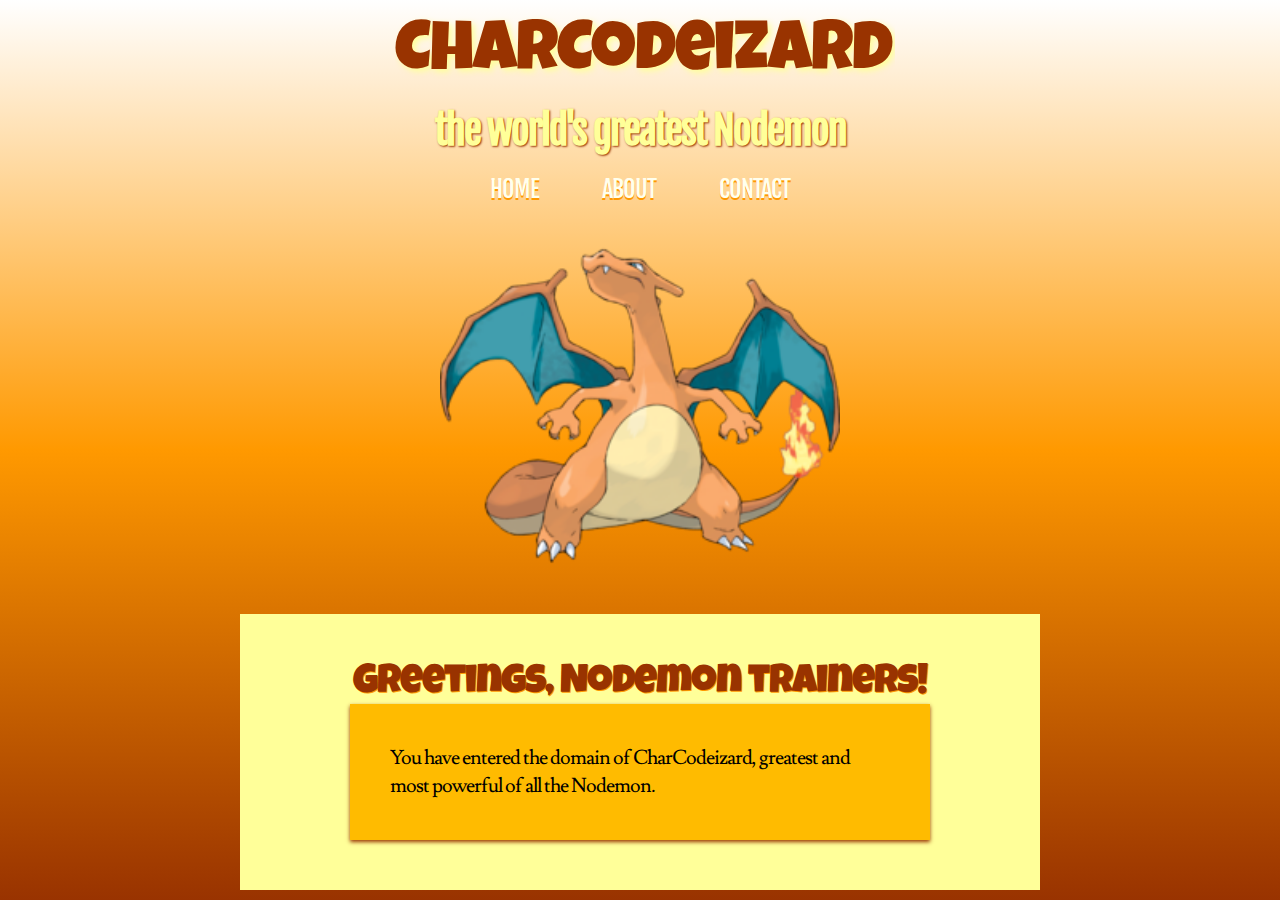
<file: index.html>
<!DOCTYPE html>
<html>

<head>
    <meta http-equiv="Content-Type" content="text/html; charset=utf-8" />
    <title>CharCodeizard: The World's Greatest Nodemon</title>
    <link rel="stylesheet" type="text/css" href="./style.css" />
    <style>
        @import url('https://fonts.googleapis.com/css?family=Luckiest+Guy|Fjalla+One|Lusitana');
    </style>
</head>

<body>
    <header>
        <h1>CharCodeizard</h1>
        <h2>the world's greatest Nodemon</h2>
        <nav>
            <ul>
                <li class="lit"><a href="/">Home</a></li>
                <li class="lit"><a href="about.html">About</a></li>
                <li class="lit"><a href="contact.html">Contact</a></li>
            </ul>
        </nav>
    </header>

    <center><img src="charcodeizard.png" /></center>

    <article>
        <h3>Greetings, Nodemon trainers!</h3>
        <section>
            You have entered the domain of CharCodeizard, greatest and most powerful of all the Nodemon.
        </section>
    </article>
</body>

</html>
</file>
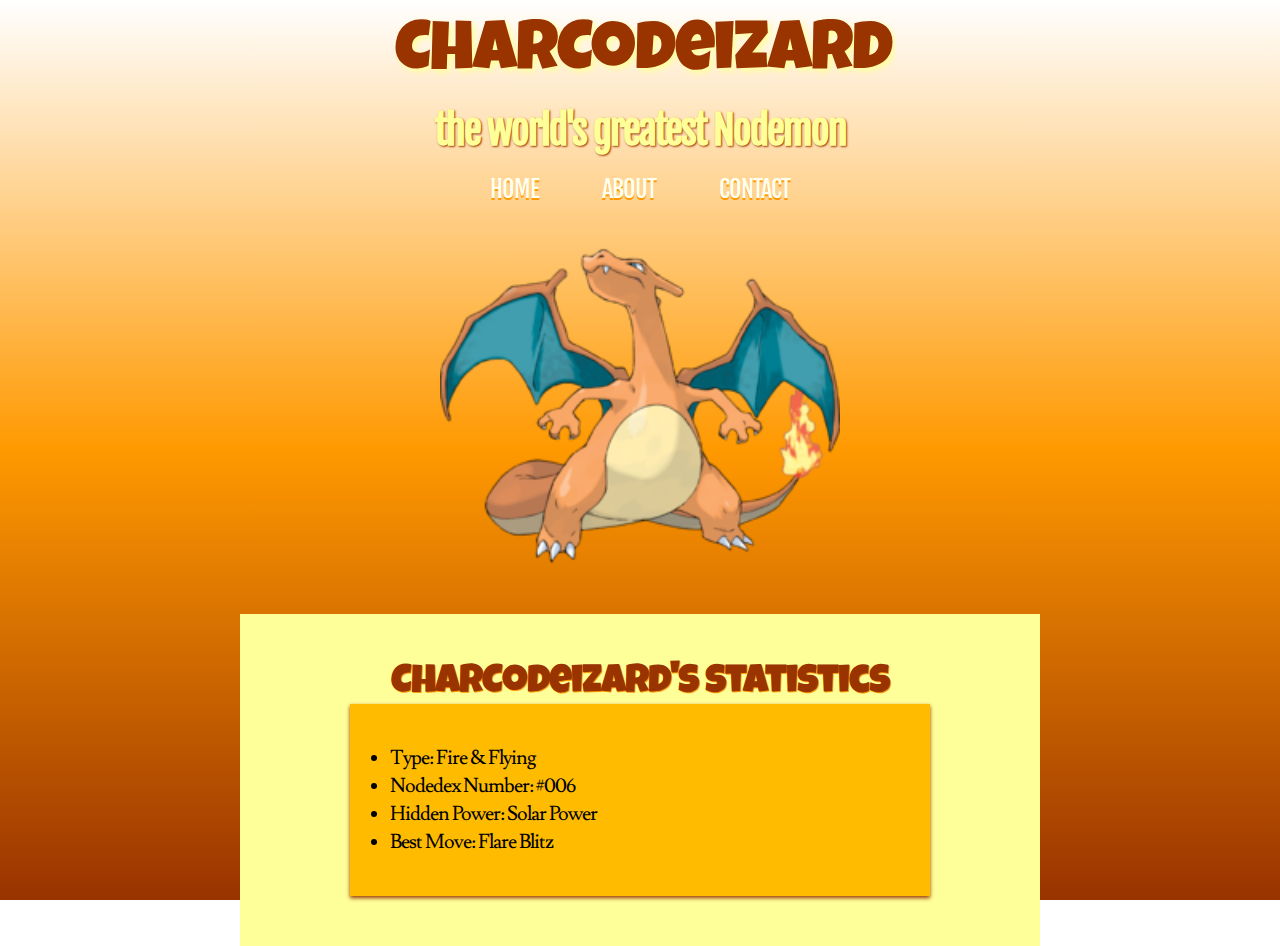
<file: about.html>
<!DOCTYPE html>
<html>

<head>
    <meta http-equiv="Content-Type" content="text/html; charset=utf-8" />
    <title>About CharCodeizard: The World's Greatest Nodemon</title>
    <link rel="stylesheet" type="text/css" href="style.css" />
    <style>
        @import url('https://fonts.googleapis.com/css?family=Luckiest+Guy|Fjalla+One|Lusitana');
    </style>
</head>

<body>
    <header>
        <h1>CharCodeizard</h1>
        <h2>the world's greatest Nodemon</h2>
        <nav>
            <ul>
                <li class="lit"><a href="/">Home</a></li>
                <li class="lit"><a href="about.html">About</a></li>
                <li class="lit"><a href="contact.html">Contact</a></li>
            </ul>
        </nav>
    </header>

    <center><img src="charcodeizard.png" /></center>

    <article>
        <h3>CharCodeizard's statistics</h3>
        <section>
            <ul>
                <li>Type: Fire & Flying</li>
                <li>Nodedex Number: #006</li>
                <li>Hidden Power: Solar Power</li>
                <li>Best Move: Flare Blitz</li>
            </ul>
        </section>
    </article>
</body>

</html>
</file>
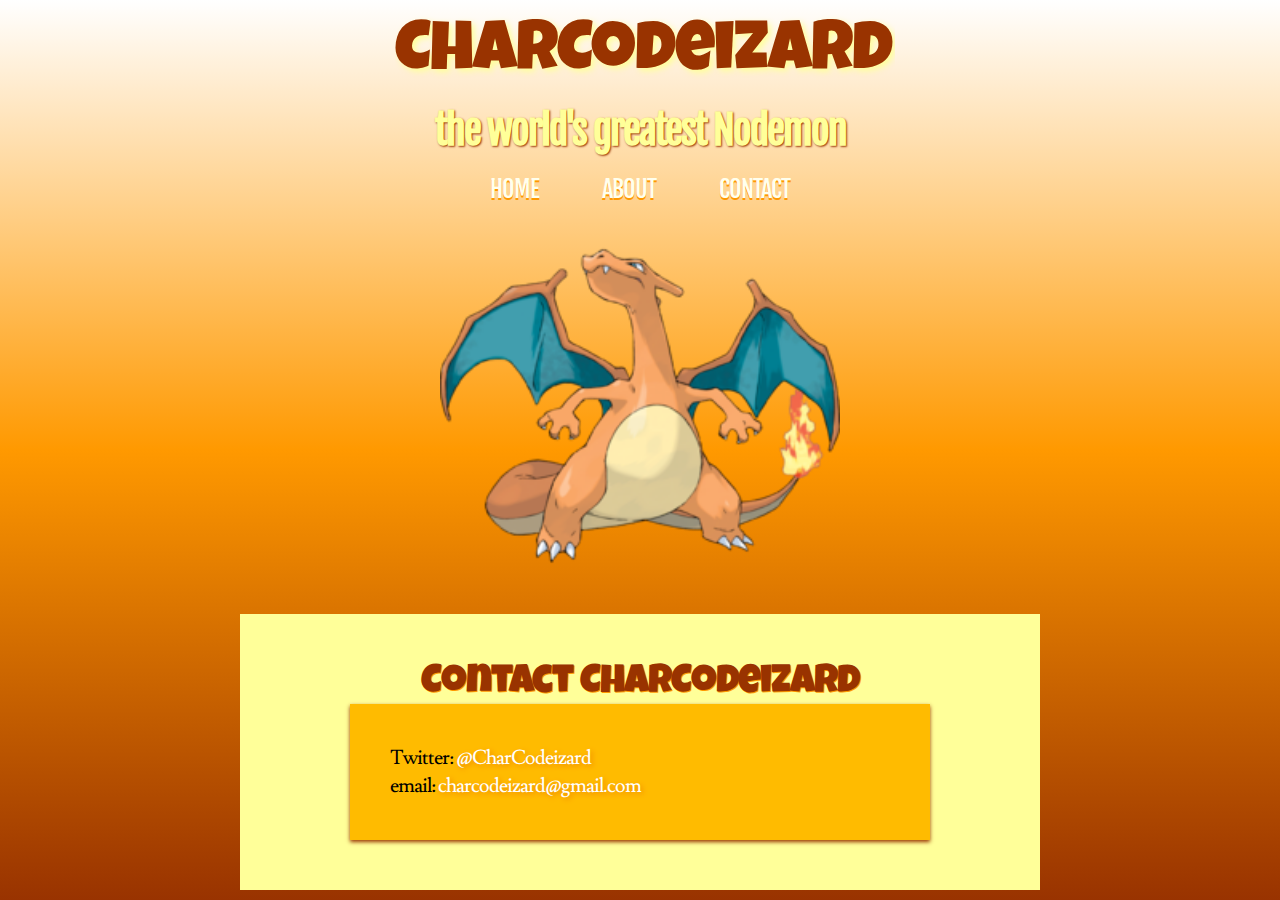
<file: contact.html>
<!DOCTYPE html>
<html>

<head>
    <meta http-equiv="Content-Type" content="text/html; charset=utf-8" />
    <title>Contact CharCodeizard: The World's Greatest Nodemon</title>
    <link rel="stylesheet" type="text/css" href="style.css" />
    <style>
        @import url('https://fonts.googleapis.com/css?family=Luckiest+Guy|Fjalla+One|Lusitana');
    </style>
</head>

<body>
    <header>
        <h1>CharCodeizard</h1>
        <h2>the world's greatest Nodemon</h2>
        <nav>
            <ul>
                <li class="lit"><a href="/">Home</a></li>
                <li class="lit"><a href="about.html">About</a></li>
                <li class="lit"><a href="contact.html">Contact</a></li>
            </ul>
        </nav>
    </header>

    <center><img src="charcodeizard.png" /></center>

    <article>
        <h3>Contact CharCodeizard</h3>
        <section>
            Twitter: <a href="http://www.twitter.com/charcodeizard">@CharCodeizard</a><br /> email: <a href="mailto:charcodeizard@gmail.com">charcodeizard@gmail.com</a>
        </section>
    </article>
</body>

</html>
</file>
<file: style.css>
@import url('http://fonts.googleapis.com/css?family=Luckiest+Guy|Fjalla+One|Lusitana');

* {
   padding: 0px;
   margin: 0px; }

img {
   border: 0px; }

/*LAYOUT*/ 
body {
   background: -webkit-linear-gradient(#FFF, #f90,  #930);
   background: -o-linear-gradient(#FFF, #f90, #930);
   background: -moz-linear-gradient(#FFF, #f90, #930);
   background: linear-gradient(#FFF, #f90, #930);   
   background-repeat:no-repeat;
   background-attachment:fixed;

   font: normal 20px Lusitana, serif;
   letter-spacing:-1px;
   color: #000;
   line-height:28px; }
 
#wrapper {
   width: 800px;
   min-height:750px;
   margin:0 auto; }

header {
   width:500px;
   position:relative;
   margin:0px auto;
   padding:20px 0px 0px 0px;
   /*display: flex;
   flex-flow: row nowrap;
   justify-content: space-between;
   align-items: flex-end;*/ }
   
h1, h1 a {
   width:100%;
   height:90px;
   overflow:hidden;
   padding:0;
   margin:-10px 0 5px 5px;
   font: normal 70px Luckiest Guy, cursive;
   line-height:90px;
   color:#930;
   text-shadow:3px 3px 6px #FF9; }
       
nav {
   display:flex;
   flex-flow:column nowrap;
   justify-content:center;
   align-items:center; }
   
nav ul {
    text-align:center;
    list-style-type:none;
    margin:20px 0px 0px 0px; }

nav ul li:before {
    content:""; }
       
nav ul li {
   font:normal 24px Fjalla One, sans-serif;
   color:#ffe;
   text-transform:uppercase;
   line-height:28px;
   display:inline; }

nav ul li a {
    color:#ffe;
    text-shadow:0px 2px 0px #f90;
       padding: 0px 30px; }

    nav ul li a:hover {
    color:#fe9;
    text-shadow:0px 0px 10px #ff9; }
   
/*POST LAYOUT*/
article {
    background:#ff9;
    width:800px;
    margin:0px auto;
    padding:50px 0px;
    height:auto !important;
     }
    
img {
    width:400px;
    max-width:400px !important;
    margin:0px 50px; }

section {
    width:500px;
    margin:0px auto;
    padding:40px;
    background:#fb0;
    box-shadow:0px 2px 4px #930;}

.mediaWrapper {
  position: relative;
  padding-bottom: 56.25%; /* 16:9 */
  padding-top: 25px;
  height: 0;
}
.mediaWrapper iframe {
  position: absolute;
  top: 0;
  left: 0;
  width: 100%;
  height: 100%;
}

.highlighted {
    -webkit-box-shadow: 0 0 8px #FFD700;
    -moz-box-shadow: 0 0 8px #FFD700;
    box-shadow: 0 0 8px #FFD700;
    cursor:pointer;
}
   
/*TEXT STYLES*/
p {
    margin: 20px 0 0 0; }

p:first-child {
    margin:0; }
    
a {
    text-decoration:none;
    color:#FFF;
    text-shadow: 2px 2px 5px #e80; }

h2 {
    text-align:center;
    margin:0px auto;
    font: bold 40px Fjalla One, sans-serif;
    letter-spacing:-2px;
    color:#ff9;
    text-shadow:1px 1px 2px #930; }

h3 {
    text-align:center;
    margin:0px auto;
    font: 40px Luckiest Guy, sans-serif;
    color:#930;
    text-shadow:1px 1px 0px #f90, 3px 3px 0px #ff9;
}
    
/*BLOCKQUOTES*/
blockquote {
    background:#faa;
    border-left:solid 9px #e99;
    font-size:18px;
    line-height:18px;
    padding:9px;
    margin:10px 0; }
    
blockquote p {
    margin: 18px 0 0 0; }

blockquote p:first-child {
    margin:0; }

blockquote a {
    font-style:normal; }
blockquote img {
    width:95%;  }

  ul, ol {
   margin:0px;}


/*NOTES*/
div.notes {
   width:500px;
   margin:-40px auto 0 auto;
   padding:0; }
   
div.notes ul {
   display:inline;
   margin:0 0 20px 0;
   padding:0 0 20px 0; }
       
div.notes ul li {
   display:inline-block;
   background:#faa; 
   margin:0 5px 5px 0;
   padding:0 5px;
   border-left:solid 5px #e99; }
           
div.notes ul li a {
   color:#000; }

div.notes ol.notes {
   list-style-type: none;
   margin:20px 0 0 0;
   padding:0;  }
 
div.notes ol.notes li.note {
   margin:0px;
   padding: 0 0 20px 0;
   line-height:64px;  }
      
div.notes ol.notes li.note a {
   color:#acc;
   text-shadow:1px 1px 0px #eed; }
      
div.notes ol.notes li.note:first-child {
   padding: 0 0 20px 0; }
      
div.notes ol.notes li.note .answer_content {
   font-weight: normal; }
      
div.notes ol.notes li.note img.avatar {
   vertical-align:-24px;
   margin-right:5px;}
      
div.notes ol.notes li.note blockquote {
   margin:20px 0;}
      
div.notes ol.notes li.note blockquote a {
   color:#000;
   text-shadow:none; }
</file>
